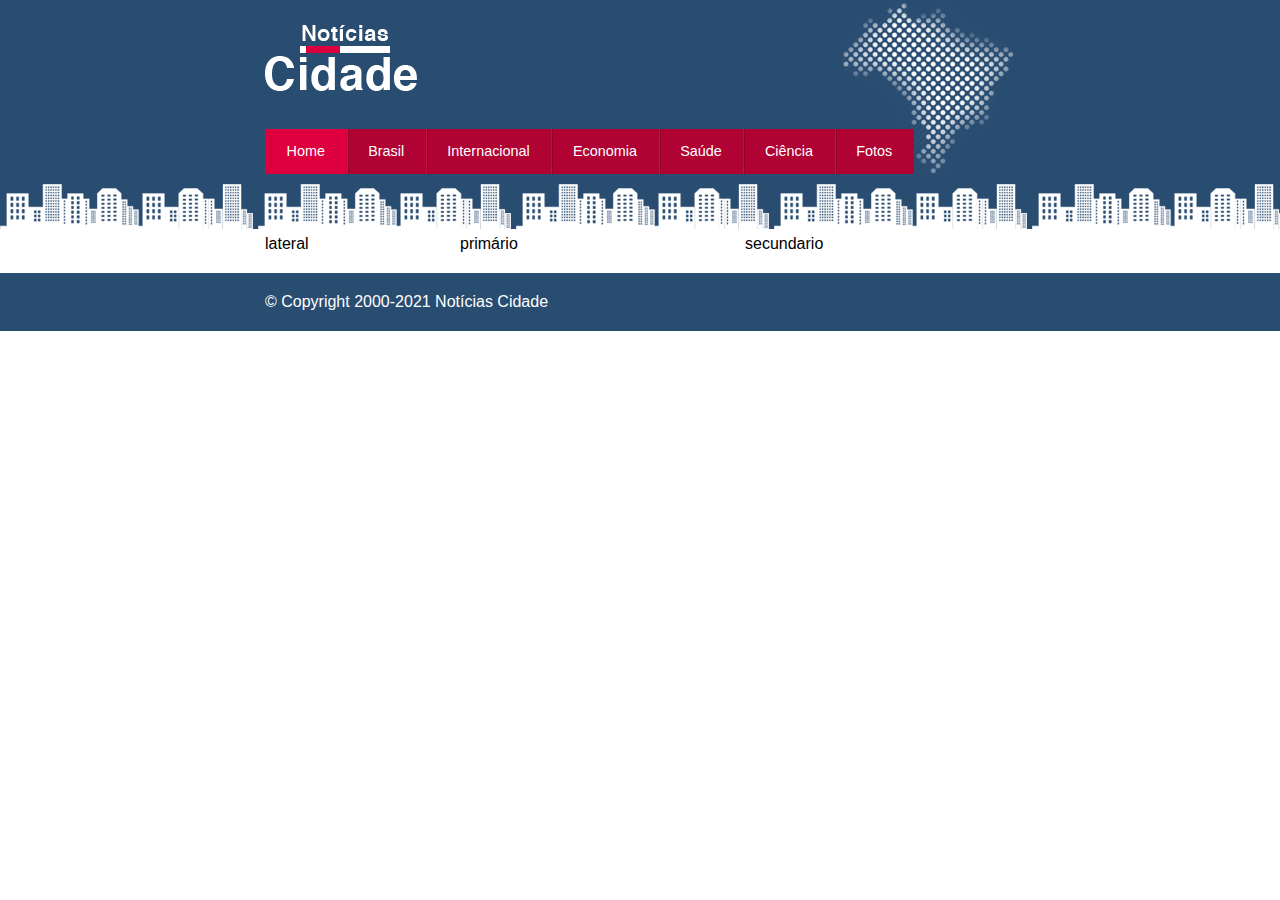
<file: index.html>
<!DOCTYPE html>
<html lang="pt-br">
<head>
    <meta charset="UTF-8">
    <meta http-equiv="X-UA-Compatible" content="IE=edge">
    <meta name="viewport" content="width=device-width, initial-scale=1.0">
    <title>Notícias Cidade</title>
    <link rel="stylesheet" href="css/style.css">
</head>
<body id="tres-colunas" class="home">
    <div id="container">
        <div id="topo">
            <h1><img src="images/logo.png" alt="noticias cidade" id="logo"></h1>

                <ul id="navbar">
                    <li class="primeiro"><a id="home" href="index.html">Home</a></li>
                    <li><a id="brasil" href="brasil.html">Brasil</a></li>
                    <li><a id="internacional" href="internacional.html">Internacional</a></li>
                    <li><a id="economia" href="economia.html">Economia</a></li>
                    <li><a id="saude" href="saude.html">Saúde</a></li>
                    <li><a id="ciencia" href="ciencia.html">Ciência</a></li>
                    <li><a id="fotos" href="fotos.html">Fotos</a></li>
                </ul>
        </div>

        <div id="conteudo">
            <div id="primario">
                primário
            </div>
                
            <div id="secundario">
                secundario
            </div>

            <div id="lateral">
                lateral
            </div>
        </div>
    </div>

    <div id="container-rodape" style="clear: both;">
        <div id="rodape">
            &copy; Copyright 2000-2021 Notícias Cidade
        </div>
    </div>
</body>
</html>
</file>
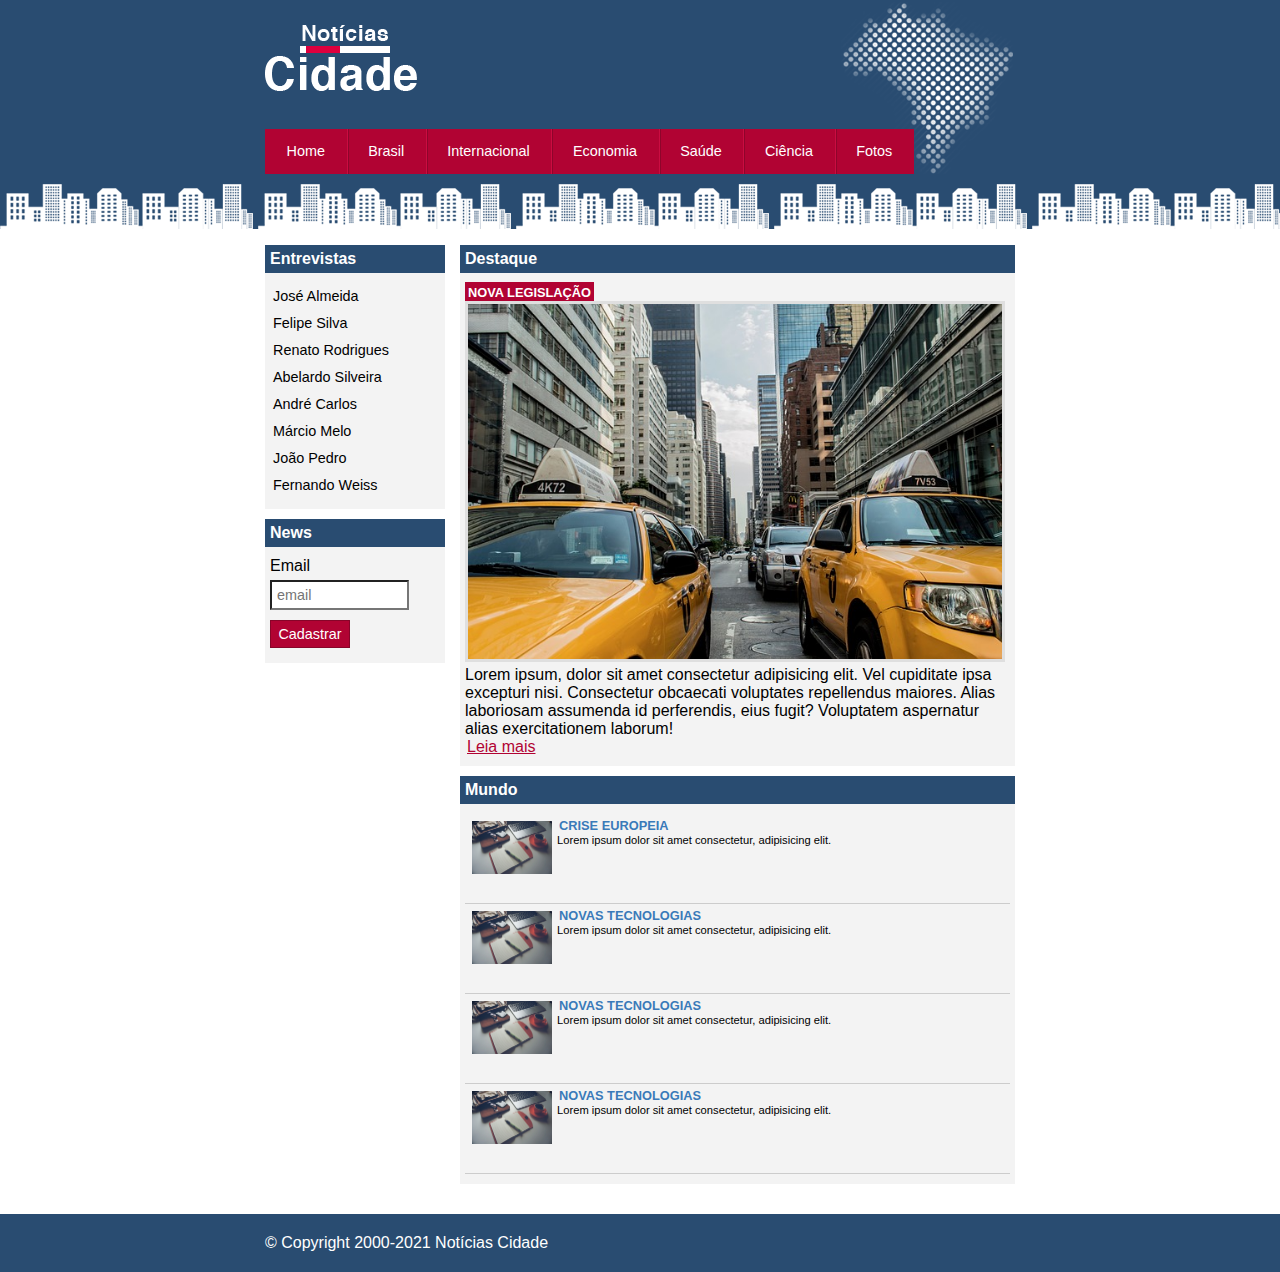
<file: brasil.html>
<!DOCTYPE html>
<html lang="pt-br">
<head>
    <meta charset="UTF-8">
    <meta http-equiv="X-UA-Compatible" content="IE=edge">
    <meta name="viewport" content="width=device-width, initial-scale=1.0">
    <title>Notícias Cidade</title>
    <link rel="stylesheet" href="css/style.css">
</head>
<body id="duas-colunas" class="brasi">
    <div id="container">
        <div id="topo">
            <h1><img src="images/logo.png" alt="noticias cidade" id="logo"></h1>

                <ul id="navbar">
                    <li class="primeiro"><a id="home" href="index.html">Home</a></li>
                    <li><a id="brasil" href="brasil.html">Brasil</a></li>
                    <li><a id="internacional" href="internacional.html">Internacional</a></li>
                    <li><a id="economia" href="economia.html">Economia</a></li>
                    <li><a id="saude" href="saude.html">Saúde</a></li>
                    <li><a id="ciencia" href="ciencia.html">Ciência</a></li>
                    <li><a id="fotos" href="fotos.html">Fotos</a></li>
                </ul>
        </div>

        <div id="conteudo">
            <div id="primario">
                <div class="caixa destaque">
                    <h2>Destaque</h2>

                    <div class="caixa-conteudos">
                        <h3 class="destaque">Nova legislação</h3>

                        <img class="imagem-principal" src="images/taxi.jpg" alt="imagem taxi" width="100%">

                        <p>
                            Lorem ipsum, dolor sit amet consectetur adipisicing elit. Vel cupiditate ipsa excepturi nisi. Consectetur obcaecati voluptates repellendus maiores. Alias laboriosam assumenda id perferendis, eius fugit? Voluptatem aspernatur alias exercitationem laborum!
                        </p>

                        <a href="">Leia mais</a>
                    </div>
                </div>

                <div class="caixa">
                    <h2>Mundo</h2>

                    <div class="caixa-conteudos">
                       <ul id="lista-noticias">
                            <li>
                                <a href="">
                                    <img src="images/tecnologia.jpg" width="80" alt="imagem tecnologia">
                                    <h3>Crise Europeia</h3>
                                    <p>Lorem ipsum dolor sit amet consectetur, adipisicing elit. </p>
                                </a>
                            </li>

                            <li>
                                <a href="">
                                    <img src="images/tecnologia.jpg" width="80" alt="imagem tecnologia">
                                    <h3>Novas Tecnologias</h3>
                                    <p>Lorem ipsum dolor sit amet consectetur, adipisicing elit. </p>
                                </a>
                            </li>

                            <li>
                                <a href="">
                                    <img src="images/tecnologia.jpg" width="80" alt="imagem tecnologia">
                                    <h3>Novas Tecnologias</h3>
                                    <p>Lorem ipsum dolor sit amet consectetur, adipisicing elit. </p>
                                </a>
                            </li>

                            <li>
                                <a href="">
                                    <img src="images/tecnologia.jpg" width="80" alt="imagem tecnologia">
                                    <h3>Novas Tecnologias</h3>
                                    <p>Lorem ipsum dolor sit amet consectetur, adipisicing elit. </p>
                                </a>
                            </li>
                       </ul>
                    </div>
                </div>
            </div>
                
            
            <div id="lateral">
                <div class="caixa">
                    <h2>Entrevistas</h2>

                    <div class="caixa-conteudos">
                        <ul>
                            <li><a href="">José Almeida</a></li>
                            <li><a href="">Felipe Silva</a></li>
                            <li><a href="">Renato Rodrigues</a></li>
                            <li><a href="">Abelardo Silveira</a></li>
                            <li><a href="">André Carlos</a></li>
                            <li><a href="">Márcio Melo</a></li>
                            <li><a href="">João Pedro</a></li>
                            <li><a href="">Fernando Weiss</a></li>
                        </ul>
                    </div>
                </div>

                <div class="caixa">
                    <h2>News</h2>

                    <div class="caixa-conteudos">
                        <form>
                            <div>
                                <label for="email">Email</label>
                                <input type="text" name="email" id="email" placeholder="email">
                            </div>

                            <div>
                                <input class="submit" type="submit" value="Cadastrar">
                            </div>
                        </form>
                    </div>
                </div>
            </div>
        </div>

        
    </div>

    <div id="container-rodape" style="clear: both;">
        <div id="rodape">
            &copy; Copyright 2000-2021 Notícias Cidade
        </div>
    </div>
</body>
</html>
</file>
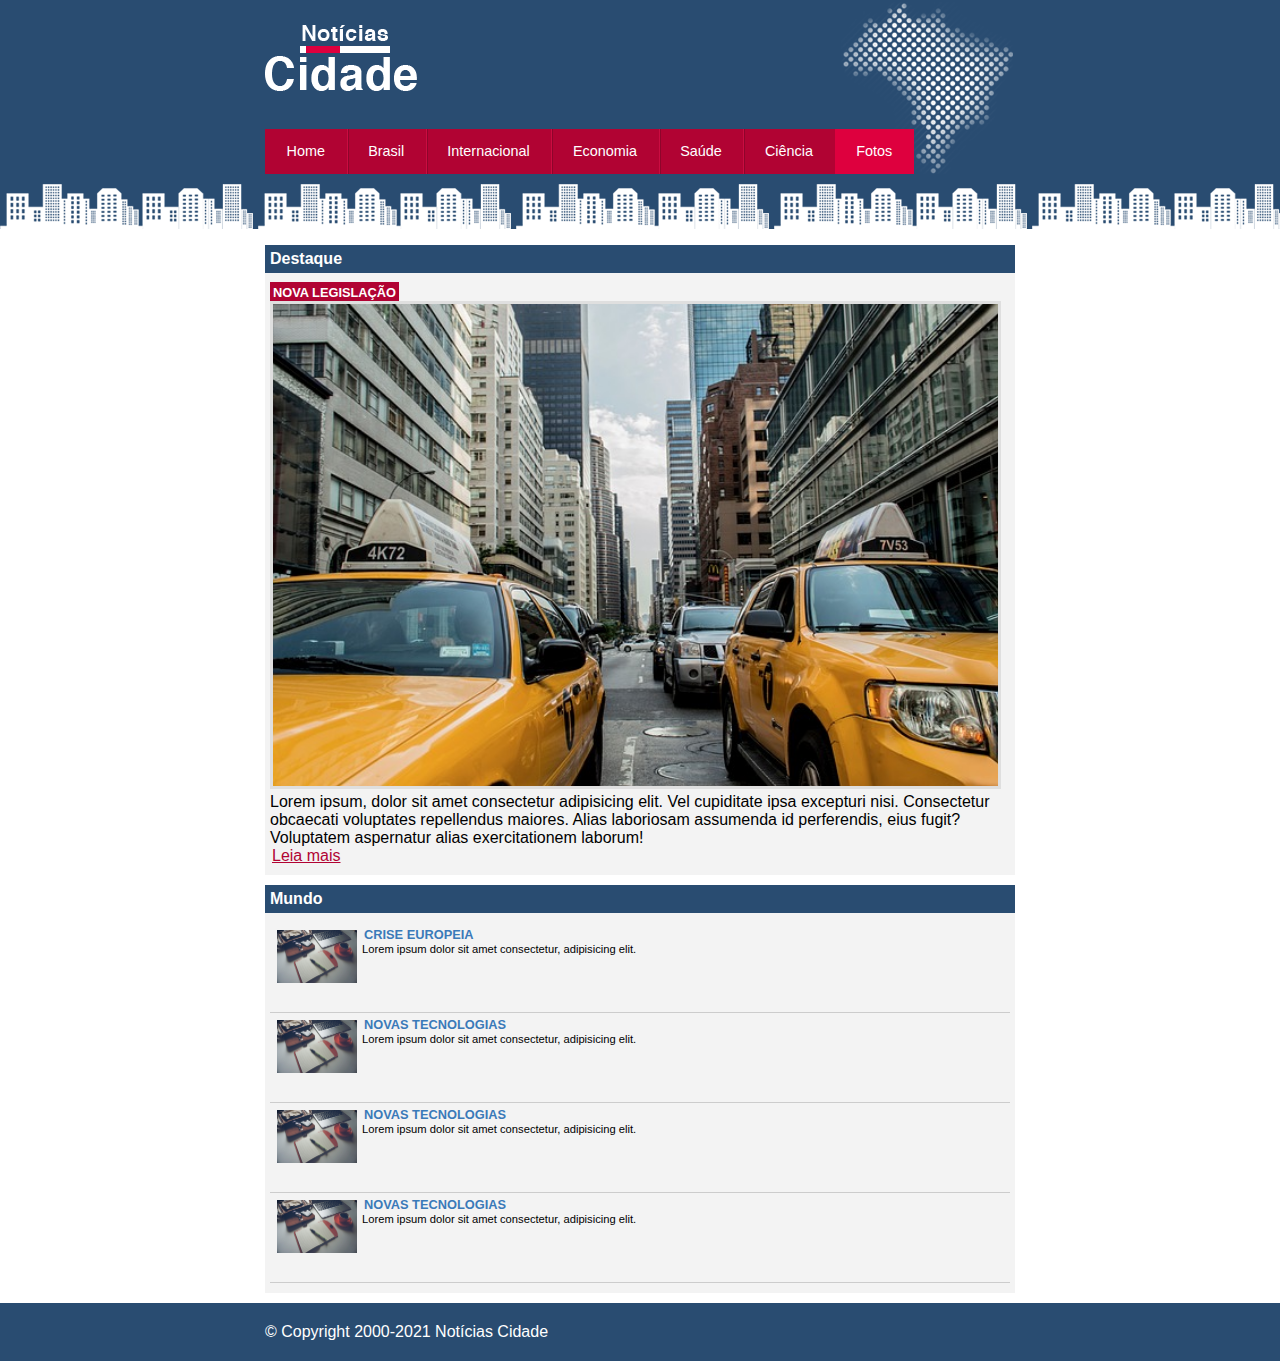
<file: fotos.html>
<!DOCTYPE html>
<html lang="pt-br">
<head>
    <meta charset="UTF-8">
    <meta http-equiv="X-UA-Compatible" content="IE=edge">
    <meta name="viewport" content="width=device-width, initial-scale=1.0">
    <title>Notícias Cidade</title>
    <link rel="stylesheet" href="css/style.css">
</head>
<body id="uma-coluna" class="fotos">
    <div id="container">
        <div id="topo">
            <h1><img src="images/logo.png" alt="noticias cidade" id="logo"></h1>

                <ul id="navbar">
                    <li class="primeiro"><a id="home" href="index.html">Home</a></li>
                    <li><a id="brasil" href="brasil.html">Brasil</a></li>
                    <li><a id="internacional" href="internacional.html">Internacional</a></li>
                    <li><a id="economia" href="economia.html">Economia</a></li>
                    <li><a id="saude" href="saude.html">Saúde</a></li>
                    <li><a id="ciencia" href="ciencia.html">Ciência</a></li>
                    <li><a id="fotos" href="fotos.html">Fotos</a></li>
                </ul>
        </div>

        <div id="conteudo">
            <div id="primario">
                <div class="caixa destaque">
                    <h2>Destaque</h2>

                    <div class="caixa-conteudos">
                        <h3 class="destaque">Nova legislação</h3>

                        <img class="imagem-principal" src="images/taxi.jpg" alt="imagem taxi" width="100%">

                        <p>
                            Lorem ipsum, dolor sit amet consectetur adipisicing elit. Vel cupiditate ipsa excepturi nisi. Consectetur obcaecati voluptates repellendus maiores. Alias laboriosam assumenda id perferendis, eius fugit? Voluptatem aspernatur alias exercitationem laborum!
                        </p>

                        <a href="">Leia mais</a>
                    </div>
                </div>

                <div class="caixa">
                    <h2>Mundo</h2>

                    <div class="caixa-conteudos">
                       <ul id="lista-noticias">
                            <li>
                                <a href="">
                                    <img src="images/tecnologia.jpg" width="80" alt="imagem tecnologia">
                                    <h3>Crise Europeia</h3>
                                    <p>Lorem ipsum dolor sit amet consectetur, adipisicing elit. </p>
                                </a>
                            </li>

                            <li>
                                <a href="">
                                    <img src="images/tecnologia.jpg" width="80" alt="imagem tecnologia">
                                    <h3>Novas Tecnologias</h3>
                                    <p>Lorem ipsum dolor sit amet consectetur, adipisicing elit. </p>
                                </a>
                            </li>

                            <li>
                                <a href="">
                                    <img src="images/tecnologia.jpg" width="80" alt="imagem tecnologia">
                                    <h3>Novas Tecnologias</h3>
                                    <p>Lorem ipsum dolor sit amet consectetur, adipisicing elit. </p>
                                </a>
                            </li>

                            <li>
                                <a href="">
                                    <img src="images/tecnologia.jpg" width="80" alt="imagem tecnologia">
                                    <h3>Novas Tecnologias</h3>
                                    <p>Lorem ipsum dolor sit amet consectetur, adipisicing elit. </p>
                                </a>
                            </li>
                       </ul>
                    </div>
                </div>
            </div>
        </div>
    </div>
</div>

    <div id="container-rodape" style="clear: both;">
        <div id="rodape">
            &copy; Copyright 2000-2021 Notícias Cidade
        </div>
    </div>
</body>
</html>
</file>
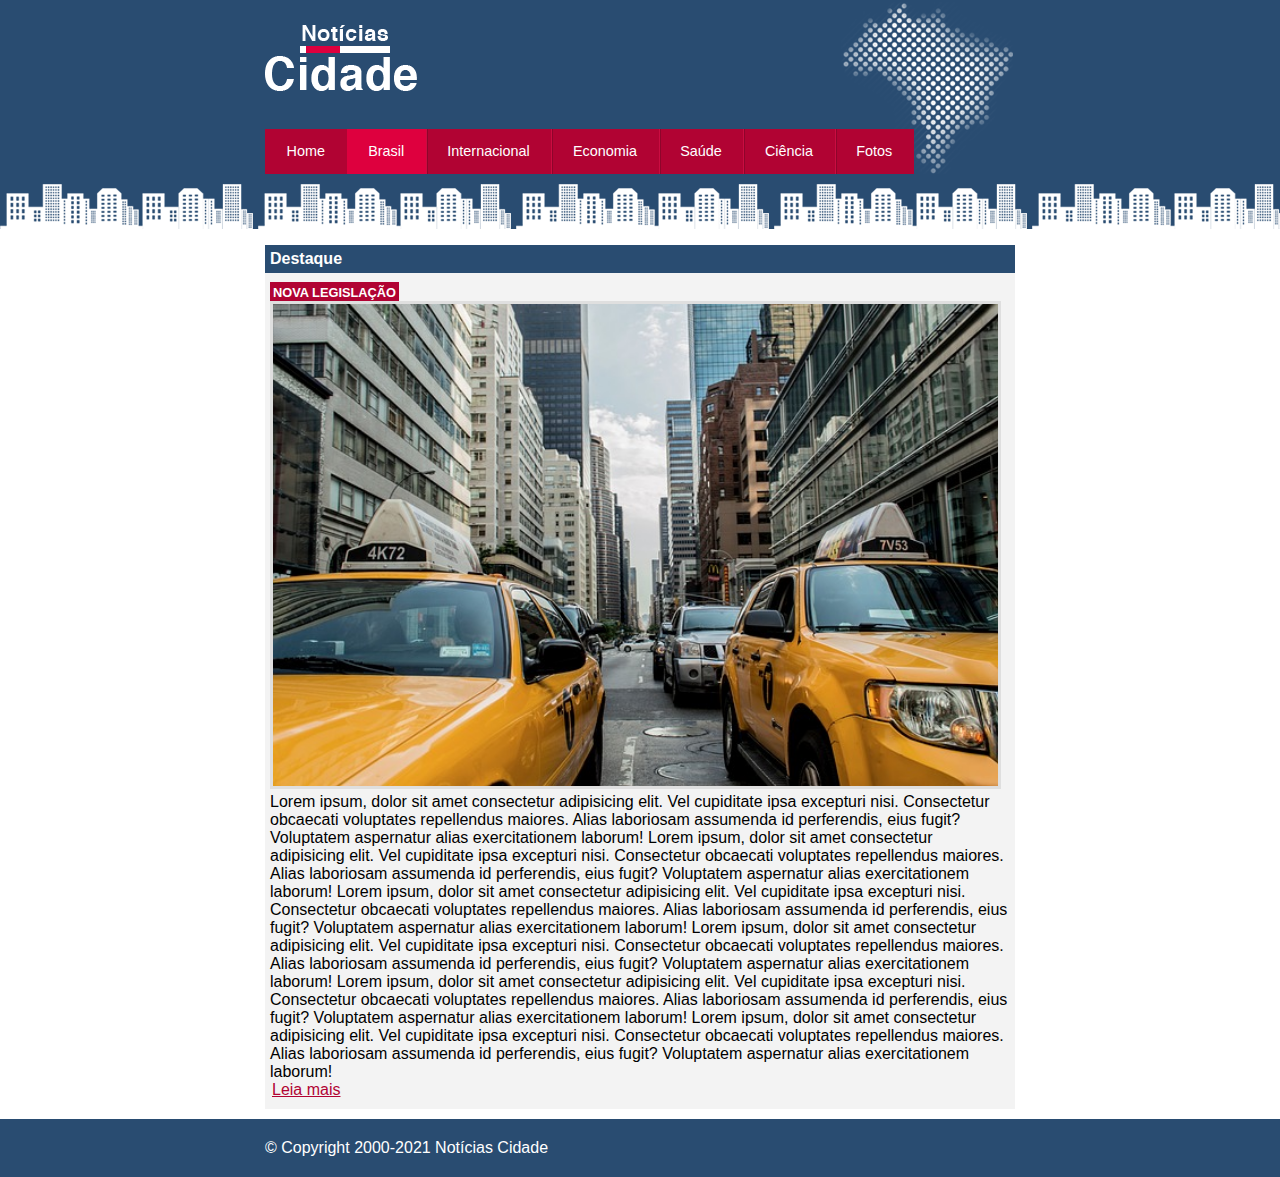
<file: nova-legislacao.html>
<!DOCTYPE html>
<html lang="pt-br">
<head>
    <meta charset="UTF-8">
    <meta http-equiv="X-UA-Compatible" content="IE=edge">
    <meta name="viewport" content="width=device-width, initial-scale=1.0">
    <title>Notícias Cidade</title>
    <link rel="stylesheet" href="css/style.css">
</head>
<body id="uma-coluna" class="brasil">
    <div id="container">
        <div id="topo">
            <h1><img src="images/logo.png" alt="noticias cidade" id="logo"></h1>

                <ul id="navbar">
                    <li class="primeiro"><a id="home" href="index.html">Home</a></li>
                    <li><a id="brasil" href="brasil.html">Brasil</a></li>
                    <li><a id="internacional" href="internacional.html">Internacional</a></li>
                    <li><a id="economia" href="economia.html">Economia</a></li>
                    <li><a id="saude" href="saude.html">Saúde</a></li>
                    <li><a id="ciencia" href="ciencia.html">Ciência</a></li>
                    <li><a id="fotos" href="fotos.html">Fotos</a></li>
                </ul>
        </div>

        <div id="conteudo">
            <div id="primario">
                <div class="caixa destaque">
                    <h2>Destaque</h2>

                    <div class="caixa-conteudos">
                        <h3 class="destaque">Nova legislação</h3>

                        <img class="imagem-principal" src="images/taxi.jpg" alt="imagem taxi" width="100%">

                        <p>
                            Lorem ipsum, dolor sit amet consectetur adipisicing elit. Vel cupiditate ipsa excepturi nisi. Consectetur obcaecati voluptates repellendus maiores. Alias laboriosam assumenda id perferendis, eius fugit? Voluptatem aspernatur alias exercitationem laborum!
                            Lorem ipsum, dolor sit amet consectetur adipisicing elit. Vel cupiditate ipsa excepturi nisi. Consectetur obcaecati voluptates repellendus maiores. Alias laboriosam assumenda id perferendis, eius fugit? Voluptatem aspernatur alias exercitationem laborum!
                            Lorem ipsum, dolor sit amet consectetur adipisicing elit. Vel cupiditate ipsa excepturi nisi. Consectetur obcaecati voluptates repellendus maiores. Alias laboriosam assumenda id perferendis, eius fugit? Voluptatem aspernatur alias exercitationem laborum!
                            Lorem ipsum, dolor sit amet consectetur adipisicing elit. Vel cupiditate ipsa excepturi nisi. Consectetur obcaecati voluptates repellendus maiores. Alias laboriosam assumenda id perferendis, eius fugit? Voluptatem aspernatur alias exercitationem laborum!
                            Lorem ipsum, dolor sit amet consectetur adipisicing elit. Vel cupiditate ipsa excepturi nisi. Consectetur obcaecati voluptates repellendus maiores. Alias laboriosam assumenda id perferendis, eius fugit? Voluptatem aspernatur alias exercitationem laborum!
                            Lorem ipsum, dolor sit amet consectetur adipisicing elit. Vel cupiditate ipsa excepturi nisi. Consectetur obcaecati voluptates repellendus maiores. Alias laboriosam assumenda id perferendis, eius fugit? Voluptatem aspernatur alias exercitationem laborum!

                        </p>

                        <a href="">Leia mais</a>
                    </div>
                </div>
            </div>
        </div>
    </div>
</div>

    <div id="container-rodape" style="clear: both;">
        <div id="rodape">
            &copy; Copyright 2000-2021 Notícias Cidade
        </div>
    </div>
</body>
</html>
</file>
<file: css/style.css>
@charset "UTF-8";

* {
    margin: 0;
    padding: 0;
}

body {
    font-family: 'Trebuchet MS', 'Lucida Sans Unicode', 'Lucida Grande', 'Lucida Sans', Arial, sans-serif;
    background: #fff url(../images/fundo.png) repeat-x; 
}

#container {
    width: 750px;
    margin: 0 auto;
}

#topo {
    height: 150px;
    background: url(../images/detalhe-topo.png) no-repeat right top;
    padding-top: 25px;
}

a:link, a:visited {
    color: #b10333;
    padding: 2px;
}

a:hover {
    color: #e50040;
}

ul {
    margin: 0;
    padding: 0;
    list-style: none;
}

#topo ul {
    margin-top: 30px;
    background: #b10333;
    float: left;
}

#topo ul li {
    float: left;
}

#topo ul a {
    font-size: 0.9em;
    display: block;
    padding: 0.5em 1.5em;
    line-height: 2.1em;
    text-decoration: none;
    color: #fff;
    background: url(../images/divisor.png) left center repeat-y;
}

#topo ul .primeiro a {
    background: none;
}

#topo ul a:hover {
    color: #69001d;
}

body.home #navbar a#home,
body.brasil #navbar a#brasil,
body.internacional #navbar a#internacional,
body.economia #navbar a#economia,
body.saude #navbar a#saude,
body.ciencia #navbar a#ciencia,
body.fotos #navbar a#fotos {
    color: #fff;
    background: #de003e;
    cursor: text;
}

#conteudo {
    margin-top: 60px;
    background: #f5f5f5;
}

#lateral {
    width: 180px;
    float: left;
    margin: 0 0 20px -750px;
}

#primario {
    width: 270px;
    float: left;
    margin: 0 0 20px 195px;
}

#duas-colunas #primario {
    width: 555px;
}

#uma-coluna #primario {
    width: 750px;
    margin: auto;
}

#secundario {
    width: 270px;
    float: left;
    margin: 0 0 20px 15px;
}

.caixa {
    margin: 10px 0;
    padding: 0 0 5px 0;
    background: #f3f3f3;
}

h2 {
    font-size: 1em;
    background: #294c71;
    color: #fff;
    padding: 5px;
}

.caixa-conteudos {
    background: #f3f3f3;
    padding: 5px;
    margin-top: 5px;
}

/* Formatando elementos da barra lateral */

#lateral ul li a {
    font-size: 0.9em;
    padding: 3px;
    display: block;
    line-height: 20px;
    color: #000;
    text-decoration: none;
    border-bottom: 1px solid #f3f3f3;
}

#lateral ul a:hover {
    background: #f9f9f9 url(../images/marcador.png) no-repeat left center;
    padding-left: 20px;
    color: #a1a1a1;
}

/* Fomratando formulários */

label {
    display: block;
    cursor: pointer;
}

input {
    padding: 5px;
    margin: 5px 0 5px 0;
    width: 125px;
    font-size: 0.9em;
    background: #fff;
}

input.submit {
    width: 80px;
    color: #fff;
    background-color: #b10333;
    border: 1px solid #870529;
    padding: 5px;
    font-weight: normal;
}

/* Formatando imagem */

img.imagem-principal {
    width: 98%;
    border: 3px solid #dfdfdf;
}

/* Formatand cabeçalhos */ 

h3 {
    text-transform: uppercase;
    display: inline;
    font-size: 0.8em;
    padding: 3px;
}

.destaque h3 {
    background: #b10333;
    color: #fff;
}

/* Formatando lista de notícias */

#lista-noticias li {
    padding: 2px;
    border-bottom: 1px solid #ccc;
    height: 85px;
}

#lista-noticias li a img { 
    float: left;
    margin: 5px;
}

#lista-noticias li a { 
    text-decoration: none;
}

#lista-noticias li a h3 { 
    font-size: 0.8em;
    padding: 0;
    color: #3a7ab9;
}

#lista-noticias li a p { 
    font-size: 0.7em;
    color: #000;
}

#lista-noticias li:hover { 
    background: #eee;
    cursor: pointer;
}

/*----------------------------*/

#container-rodape {
    background: #294c71;
    padding: 20px;
}

#rodape {
    width: 750px;
    margin: 0 auto;
    color: #fff;
}
</file>
